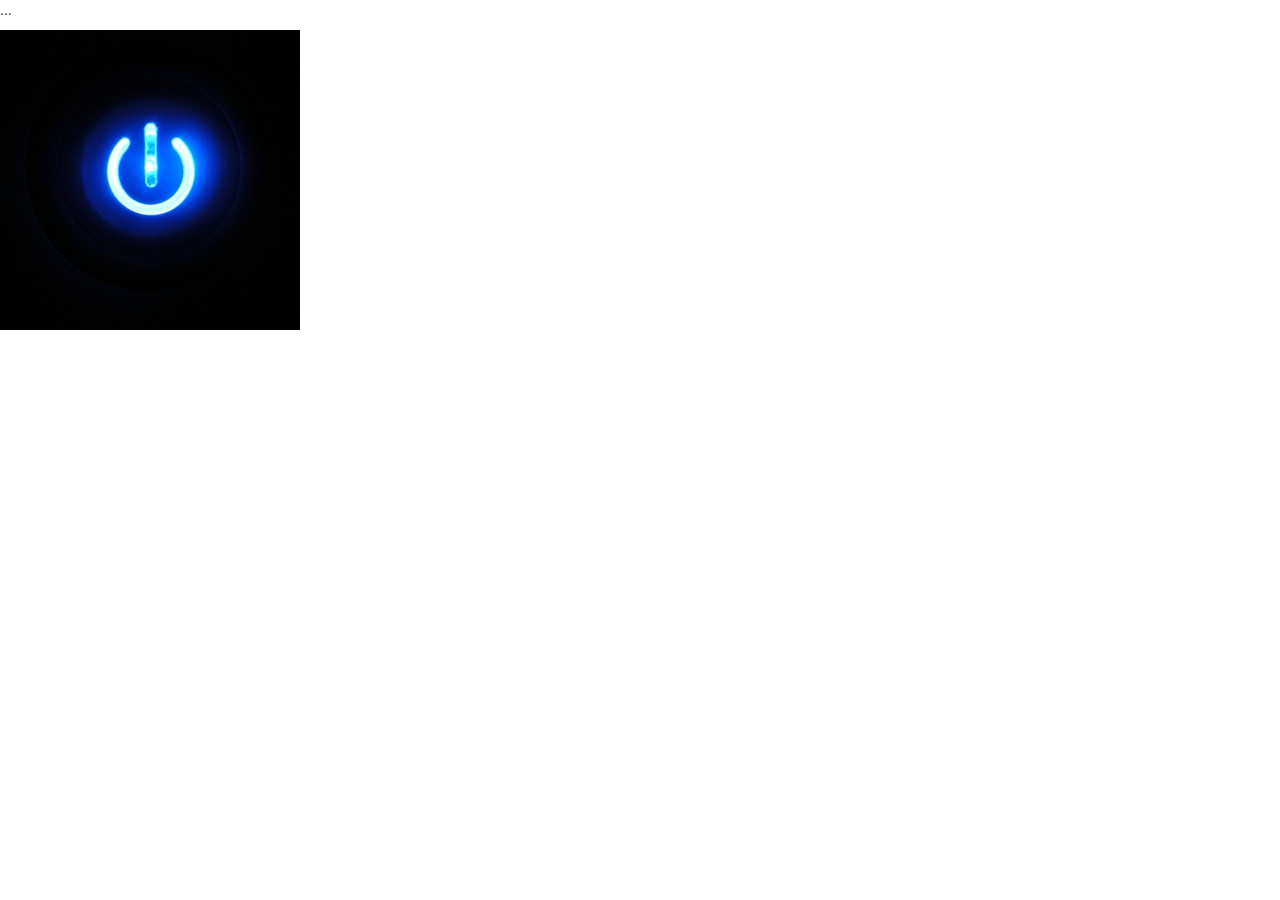
<file: code/portfolio.html>
<!-- 
    Class 1:
    +   1.1 Wireframe your project
    +   1.2 Fork and clone the repo and set up your project workspace
    Class 2:  
        2.1 Link your files in the head of the docment Add a Nav Bar to your site - It should have three links (Portfolio, About, and Contact) 
        2.2 Add a div for each section. Within section add a contatiner div with the appropriate number of rows and columns
    Class 3:  
        3.1 Add thumbnails and other custom component (button, modal, font) using bootstrap Documentation 
        3.2 Add CSS and add your site to gh-pages 
-->

<!DOCTYPE html>
<title>Wilson's Portfolio</title>
<head>
    <link rel="stylesheet" href="https://maxcdn.bootstrapcdn.com/bootstrap/3.3.7/css/bootstrap.min.css" integrity="sha384-BVYiiSIFeK1dGmJRAkycuHAHRg32OmUcww7on3RYdg4Va+PmSTsz/K68vbdEjh4u" crossorigin="anonymous">
    <link rel="stylesheet" type="text/css" href="portfolio.css" />
    <script src="script.js"></script>
</head>
<body>
    <!-- Nav Bar -->
    
    
    <!-- Header -->
    

    <!-- Portfolio Grid Section -->
<div class=”row”>
    <div class=”col-md-6”>
        <p> ... </p>
        <img class=”myphoto” src="../images/Power-Button.jpg" >
    </div>
</div>

    <!-- About Section -->
   

    <!-- Contact Section -->


    <!-- Footer -->

    
    <!-- Jquery Script -->
    <script src="https://ajax.googleapis.com/ajax/libs/jquery/1.12.4/jquery.min.js"></script>
   <!--Bootstrap Javascript -->
    <script src="https://maxcdn.bootstrapcdn.com/bootstrap/3.3.7/js/bootstrap.min.js" integrity="sha384-Tc5IQib027qvyjSMfHjOMaLkfuWVxZxUPnCJA7l2mCWNIpG9mGCD8wGNIcPD7Txa" crossorigin="anonymous"></script>
    
    <!-- Your Javascript -->
    
</body>

</html>
</file>
<file: code/portfolio.css>
/* Nav Bar CSS */


/* Header CSS */



/* Section CSS */



/* About Section CSS */



/* Portfolio Item CSS */
.box {
    background-color: rgb(79, 79, 79);
}

/* Footer CSS */



/* Button CSS */
</file>
